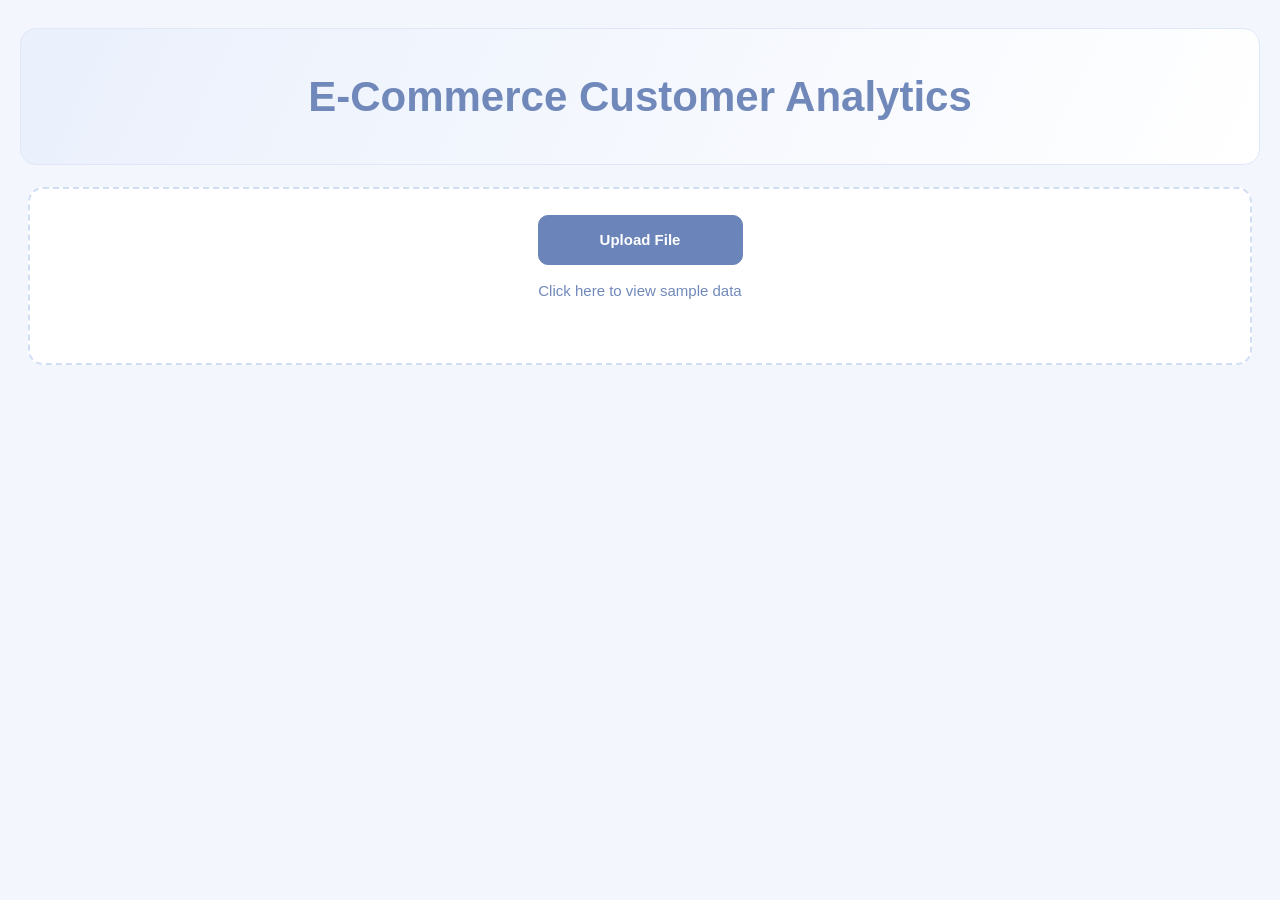
<file: frontend/templates/dashboard.html>
<!DOCTYPE html>
<html lang="en">
<head>
<meta charset="UTF-8">
<meta name="viewport" content="width=device-width, initial-scale=1.0">
<title>E-Commerce Customer Analytics</title>

<style>
:root {
  --ink: #263650;
  --muted: #71809a;
  --paper: #f3f6fc;
  --panel: #ffffff;
  --line: #dce5f4;
  --accent: #6b84ba;
  --accent-dark: #5873ab;
  --seg1: #7c91c9;
  --seg2: #7bb8a9;
  --seg3: #e5c47d;
  --seg4: #d99b83;
  --seg5: #a8b4c8;
  --seg6: #9a9fcf;
}

* {
  box-sizing: border-box;
}

html, body {
  margin: 0;
  min-height: 100%;
}

body {
  background: var(--paper);
  color: var(--ink);
  font: 15px/1.55 "Segoe UI", Arial, sans-serif;
}

/* Centered dashboard heading */
header {
  margin: 28px 20px 22px;
  padding: 35px 20px;
  text-align: center;
  background: linear-gradient(115deg, #eaf0fc, #ffffff);
  border: 1px solid #e0e8f7;
  border-radius: 16px;
}

header h1 {
  margin: 0;
  color: #7189ba;
  font-size: clamp(25px, 3.4vw, 42px);
  font-weight: 750;
}

main {
  padding: 0 28px 42px;
  display: grid;
  gap: 20px;
  max-width: 1800px;
  margin: auto;
}

/* Buttons */
button, .btn {
  font: inherit;
  border: 1px solid var(--line);
  background: #ffffff;
  color: var(--ink);
  padding: 11px 17px;
  border-radius: 10px;
  cursor: pointer;
  transition: 0.18s ease;
}

button:hover, .btn:hover {
  border-color: #9db0d8;
  transform: translateY(-1px);
}

button.primary, .btn.primary {
  background: var(--accent);
  border-color: var(--accent);
  color: #ffffff;
  font-weight: 600;
}

button.primary:hover, .btn.primary:hover {
  background: var(--accent-dark);
}

/* Upload area */
.drop {
  border: 2px dashed #d1def3;
  background: #ffffff;
  border-radius: 15px;
  padding: 26px 24px;
  display: flex;
  flex-direction: column;
  align-items: center;
  justify-content: center;
  gap: 14px;
  text-align: center;
  min-height: 170px;
}

.drop.over {
  border-color: var(--accent);
  background: #edf2fc;
}

/* Center both upload buttons */
.upload-actions {
  display: flex;
  flex-wrap: wrap;
  align-items: center;
  justify-content: center;
  gap: 12px;
  width: 100%;
}

.upload-actions .btn {
  display: inline-flex;
  align-items: center;
  justify-content: center;
  min-height: 50px;
  min-width: 205px;
}

.file-label input {
  display: none;
}

.sample-link {
  color: #7189ba;
  text-decoration: none;
  font-weight: 500;
}

.sample-link:hover {
  text-decoration: underline;
  color: var(--accent-dark);
}

.msg {
  color: #bd5b2c;
  min-height: 1.4em;
  margin: 0;
}

.sample-data {
  width: 100%;
  max-width: 760px;
  text-align: left;
  margin-top: 5px;
}

.sample-data h3 {
  margin: 0 0 8px;
  font-size: 18px;
}

[hidden] {
  display: none !important;
}

/* Statistics cards */
.stats {
  display: grid;
  grid-template-columns: repeat(4, minmax(0, 1fr));
  gap: 16px;
}

.stat {
  background: var(--panel);
  border: 1px solid var(--line);
  border-radius: 14px;
  padding: 22px;
  box-shadow: 0 3px 12px rgba(47, 70, 110, 0.025);
  min-width: 0;
}

.stat b {
  display: block;
  color: #7189ba;
  font-size: clamp(21px, 2vw, 30px);
  line-height: 1.25;
  margin-bottom: 7px;
  overflow-wrap: anywhere;
}

.stat span {
  color: var(--muted);
  font-size: 14px;
}

/* Dashboard tabs */
nav.tabs {
  display: flex;
  gap: 10px;
  border-bottom: 1px solid #d9e2f2;
  margin-top: -7px;
}

nav.tabs button {
  border: 0;
  border-bottom: 3px solid transparent;
  border-radius: 0;
  background: transparent;
  padding: 12px 18px;
  color: var(--muted);
}

nav.tabs button[aria-selected="true"] {
  color: #526fa8;
  border-bottom-color: #7e97c8;
  font-weight: 650;
}

/* Main dashboard panels */
.grid2 {
  display: grid;
  grid-template-columns: minmax(280px, 0.9fr) minmax(0, 1.6fr);
  gap: 22px;
}

.panel {
  background: var(--panel);
  border: 1px solid var(--line);
  border-radius: 15px;
  padding: 22px;
  min-width: 0;
  box-shadow: 0 3px 12px rgba(47, 70, 110, 0.025);
}

.panel h2 {
  font-size: 23px;
  margin: 0 0 7px;
}

.muted {
  color: var(--muted);
}

/* Segment bars */
.seg-row {
  display: grid;
  grid-template-columns: 145px minmax(50px, 1fr) 58px;
  gap: 10px;
  align-items: center;
  margin: 16px 0;
  cursor: pointer;
  font-size: 14px;
}

.seg-row .track {
  background: #f0f3f9;
  height: 16px;
  border-radius: 5px;
  overflow: hidden;
}

.seg-row .fill {
  height: 100%;
  border-radius: 5px;
}

.seg-row span:last-child {
  text-align: right;
  color: var(--muted);
}

.seg-row.active {
  font-weight: 700;
}

/* Search and table */
.toolbar {
  display: flex;
  flex-wrap: wrap;
  gap: 10px;
  align-items: center;
  margin-bottom: 14px;
}

input[type="search"],
input[type="text"] {
  padding: 11px 13px;
  border: 1px solid var(--line);
  border-radius: 10px;
  background: #ffffff;
  color: var(--ink);
  min-width: 0;
}

input[type="search"] {
  flex: 1;
  min-width: 175px;
}

.scroll {
  overflow: auto;
  max-height: 480px;
  border-radius: 8px;
}

table {
  border-collapse: collapse;
  width: 100%;
  font-size: 14px;
}

th, td {
  padding: 11px 12px;
  text-align: left;
  border-bottom: 1px solid #e6ecf6;
  white-space: nowrap;
}

th {
  position: sticky;
  top: 0;
  background: #f6f8fd;
  cursor: pointer;
  color: #637b9f;
  font-weight: 650;
  z-index: 1;
}

td.n, th.n {
  text-align: right;
  font-variant-numeric: tabular-nums;
}

.pill {
  display: inline-block;
  padding: 3px 10px;
  border-radius: 99px;
  font-size: 12px;
  color: #ffffff;
}

.empty {
  color: var(--muted);
  padding: 24px 0;
  text-align: center;
}

/* Responsive layout */
@media (max-width: 1000px) {
  .stats {
    grid-template-columns: repeat(2, minmax(0, 1fr));
  }

  .grid2 {
    grid-template-columns: 1fr;
  }
}

@media (max-width: 560px) {
  main {
    padding: 0 12px 28px;
  }

  header {
    margin: 12px 12px 16px;
    padding: 25px 12px;
  }

  .stats {
    grid-template-columns: 1fr 1fr;
    gap: 9px;
  }

  .stat {
    padding: 15px;
  }

  .panel {
    padding: 14px;
  }

  .seg-row {
    grid-template-columns: 110px minmax(40px, 1fr) 42px;
    gap: 7px;
  }

  .upload-actions .btn {
    width: 100%;
    max-width: 320px;
  }
}
</style>
</head>

<body>

<header>
  <h1>E-Commerce Customer Analytics</h1>
</header>

<main>

  <!-- Upload section -->
  <section class="drop" id="drop">

    <div class="upload-actions">

      <label class="btn primary file-label">
        Upload File
        <input id="rfmFile" type="file" accept=".csv,text/csv">
      </label>

    </div>

    <a href="#" class="sample-link" id="viewSample">
      Click here to view sample data
    </a>

    <p class="msg" id="msg" role="status" aria-live="polite"></p>

    <!-- Sample data -->
    <div class="sample-data" id="sampleData" hidden>

      <h3>Sample Customer Data</h3>

      <p class="muted">
        Use these column names when preparing your customer CSV file.
      </p>
  </section>

  <!-- Dashboard -->
  <div id="app" hidden>

    <section class="stats" id="stats"></section>

    <nav class="tabs" role="tablist" aria-label="Dashboard sections">
      <button role="tab" aria-selected="true" data-tab="seg">
        Customer Segments
      </button>
    </nav>

    <!-- Customer segments -->
    <section id="tab-seg" class="grid2">

      <div class="panel">
        <h2>Customers by Segment</h2>

        <p class="muted">
          Select a segment to filter the customer table.
        </p>

        <div id="segBars"></div>
      </div>

      <div class="panel">

        <div class="toolbar">
          <input
            type="search"
            id="q"
            placeholder="Search customer ID"
            aria-label="Search customer ID"
          >

          <button id="clearSeg">Show All Segments</button>

          <button id="export">Download Filtered CSV</button>
        </div>

        <div class="scroll">
          <table id="tbl"></table>
        </div>

      </div>
    </section>

    <!-- Recommendations -->
    <section id="tab-rec" class="panel" hidden>

      <h2>Recommendations for a Customer</h2>

      <p class="muted">
        Load a recommendations CSV, then enter a customer ID.
      </p>

      <div class="toolbar">
        <input
          type="text"
          id="cust"
          placeholder="Customer ID, e.g. 17850"
          aria-label="Customer ID"
        >

        <button class="primary" id="lookup">
          Show Recommendations
        </button>
      </div>

      <div id="recOut"></div>

    </section>

  </div>
</main>

<script>
(function () {
  "use strict";

  const COLORS = {
    "Champions": "--seg1",
    "Loyal customers": "--seg2",
    "Recent customers": "--seg6",
    "Needs attention": "--seg3",
    "At risk": "--seg4",
    "Lost": "--seg5"
  };

  const state = {
    rfm: [],
    rec: [],
    seg: null,
    sort: { k: "Monetary", d: -1 }
  };

  const $ = id => document.getElementById(id);

  const css = v =>
    getComputedStyle(document.documentElement)
      .getPropertyValue(v).trim();

  const segColor = s => css(COLORS[s] || "--seg5");

  const fmt = n =>
    Number(n || 0).toLocaleString(undefined, {
      maximumFractionDigits: 1
    });

  const norm = v =>
    String(v ?? "").trim().replace(/\.0+$/, "");

  const esc = v =>
    String(v ?? "").replace(/[&<>"]/g, c => ({
      "&": "&amp;",
      "<": "&lt;",
      ">": "&gt;",
      '"': "&quot;"
    }[c]));

  /* Read CSV files */
  function parseCSV(text) {
    const rows = [];
    let row = [], cur = "", quoted = false;

    text = String(text).replace(/^\uFEFF/, "");

    for (let i = 0; i < text.length; i++) {
      const c = text[i];

      if (quoted) {
        if (c === '"' && text[i + 1] === '"') {
          cur += '"';
          i++;
        } else if (c === '"') {
          quoted = false;
        } else {
          cur += c;
        }
      } else if (c === '"') {
        quoted = true;
      } else if (c === ",") {
        row.push(cur);
        cur = "";
      } else if (c === "\n" || c === "\r") {
        if (c === "\r" && text[i + 1] === "\n") i++;

        row.push(cur);

        if (row.some(v => v.trim() !== "")) {
          rows.push(row);
        }

        row = [];
        cur = "";
      } else {
        cur += c;
      }
    }

    if (cur !== "" || row.length) {
      row.push(cur);

      if (row.some(v => v.trim() !== "")) {
        rows.push(row);
      }
    }

    if (!rows.length) return [];

    const head = rows.shift().map(h => h.trim());

    return rows.map(r => {
      const obj = {};

      head.forEach((h, j) => {
        obj[h] = (r[j] || "").trim();
      });

      return obj;
    });
  }

  /* Calculate customer RFM scores */
  function quintile(values, v, reverse) {
    const sorted = values
      .filter(Number.isFinite)
      .slice()
      .sort((a, b) => a - b);

    if (!sorted.length) return 1;

    const rank =
      sorted.filter(x => x <= v).length / sorted.length;

    const score = Math.min(
      5,
      Math.max(1, Math.ceil(rank * 5))
    );

    return reverse ? 6 - score : score;
  }

  function prepareRFM(rows) {
    const need = [
      "CustomerID",
      "Recency",
      "Frequency",
      "Monetary"
    ];

    if (
      !rows.length ||
      need.some(k => !(k in rows[0]))
    ) {
      throw new Error(
        "Customer CSV must include these columns: " +
        need.join(", ") + "."
      );
    }

    rows.forEach(r => {
      r.Recency = Number(r.Recency);
      r.Frequency = Number(r.Frequency);
      r.Monetary = Number(r.Monetary);

      if (
        !Number.isFinite(r.Recency) ||
        !Number.isFinite(r.Frequency) ||
        !Number.isFinite(r.Monetary)
      ) {
        throw new Error(
          "Recency, Frequency, and Monetary must contain numbers."
        );
      }
    });

    const R = rows.map(r => r.Recency);
    const F = rows.map(r => r.Frequency);
    const M = rows.map(r => r.Monetary);

    rows.forEach(r => {
      r.R = quintile(R, r.Recency, true);
      r.F = quintile(F, r.Frequency, false);
      r.M = quintile(M, r.Monetary, false);

      if (!r.Segment || /^(unassigned|unknown|none|nan)$/i.test(r.Segment)) {
        if (r.R >= 4 && r.F >= 4) {
          r.Segment = "Champions";
        } else if (r.F >= 4) {
          r.Segment = "Loyal customers";
        } else if (r.R >= 4) {
          r.Segment = "Recent customers";
        } else if (r.R <= 2 && r.F >= 3) {
          r.Segment = "At risk";
        } else {
          r.Segment = "Needs attention";
        }
      }

      if (r.Segment === "Lost") {
        r.Segment = "Needs attention";
      }
    });

    return rows;
  }

  function say(message) {
    $("msg").textContent = message || "";
  }

  /* Display statistics and segment bars */
  function render() {
    $("app").hidden = false;

    const rows = state.rfm;

    const total = rows.reduce(
      (a, r) => a + r.Monetary,
      0
    );

    const counts = {};

    rows.forEach(r => {
      counts[r.Segment] =
        (counts[r.Segment] || 0) + 1;
    });

    const top = Object.keys(counts)
      .sort((a, b) => counts[b] - counts[a])[0] || "—";

    $("stats").innerHTML = [
      ["Customers", fmt(rows.length)],
      ["Total Revenue", fmt(total)],
      ["Average Spend", fmt(rows.length ? total / rows.length : 0)],
      ["Largest Segment", top]
    ].map(s =>
      '<div class="stat">' +
      '<b>' + esc(s[1]) + '</b>' +
      '<span>' + s[0] + '</span>' +
      '</div>'
    ).join("");

    const max = Math.max(1, ...Object.values(counts));

    $("segBars").innerHTML = Object.keys(counts)
      .sort((a, b) => counts[b] - counts[a])
      .map(s =>
        '<div class="seg-row' +
        (state.seg === s ? ' active' : '') +
        '" data-seg="' + esc(s) +
        '" tabindex="0" role="button">' +

        '<span>' + esc(s) + '</span>' +

        '<span class="track">' +
        '<span class="fill" style="display:block;width:' +
        (counts[s] / max * 100) +
        '%;background:' + segColor(s) +
        '"></span></span>' +

        '<span>' + fmt(counts[s]) + '</span>' +
        '</div>'
      ).join("");

    renderTable();
  }

  /* Filter customers */
  function filtered() {
    const q = $("q").value.trim().toLowerCase();

    return state.rfm.filter(r =>
      (!state.seg || r.Segment === state.seg) &&
      (!q || String(r.CustomerID).toLowerCase().includes(q))
    );
  }

  /* Display customer table */
  function renderTable() {
    const cols = [
      ["CustomerID", false],
      ["Recency", true],
      ["Frequency", true],
      ["Monetary", true],
      ["Segment", false]
    ];

    const rows = filtered().sort((a, b) => {
      const k = state.sort.k;
      const x = a[k], y = b[k];

      return (x > y ? 1 : x < y ? -1 : 0) *
        state.sort.d;
    });

    if (!rows.length) {
      $("tbl").innerHTML =
        '<tbody><tr><td class="empty">' +
        'No customers match these filters.' +
        '</td></tr></tbody>';
      return;
    }

    $("tbl").innerHTML =
      "<thead><tr>" +
      cols.map(c =>
        '<th class="' + (c[1] ? "n" : "") +
        '" data-k="' + c[0] + '">' +
        c[0] +
        (state.sort.k === c[0]
          ? (state.sort.d > 0 ? " ▲" : " ▼")
          : "") +
        "</th>"
      ).join("") +
      "</tr></thead><tbody>" +

      rows.slice(0, 1000).map(r =>
        '<tr>' +
        '<td>' + esc(r.CustomerID) + '</td>' +
        '<td class="n">' + fmt(r.Recency) + '</td>' +
        '<td class="n">' + fmt(r.Frequency) + '</td>' +
        '<td class="n">' + fmt(r.Monetary) + '</td>' +
        '<td><span class="pill" style="background:' +
        segColor(r.Segment) + '">' +
        esc(r.Segment) + '</span></td>' +
        '</tr>'
      ).join("") +
      "</tbody>";
  }

  /* Recommendations table */
  function showRecs() {
    const out = $("recOut");
    const id = norm($("cust").value);

    if (!state.rec.length) {
      out.innerHTML =
        '<div class="empty">' +
        'Recommendations file is not loaded yet. ' +
        'Select the recommendations CSV above.' +
        '</div>';
      return;
    }

    const ids = [
      ...new Set(state.rec.map(r => norm(r.CustomerID)))
    ].slice(0, 6);

    if (!id) {
      out.innerHTML =
        '<div class="empty">Enter a customer ID. Example IDs: ' +
        ids.map(esc).join(", ") + '</div>';
      return;
    }

    const list = state.rec
      .filter(r => norm(r.CustomerID) === id)
      .sort((a, b) => (+b.Score) - (+a.Score));

    if (!list.length) {
      out.innerHTML =
        '<div class="empty">No recommendations found for customer ' +
        esc(id) + '. Try: ' + ids.map(esc).join(", ") +
        '</div>';
      return;
    }

    out.innerHTML =
      '<div class="scroll"><table>' +
      '<thead><tr><th>StockCode</th>' +
      '<th>Description</th><th class="n">Score</th></tr></thead>' +
      '<tbody>' +

      list.map(r =>
        '<tr><td>' + esc(r.StockCode) + '</td>' +
        '<td>' + esc(r.Description) + '</td>' +
        '<td class="n">' +
        (Number(r.Score) || 0).toFixed(3) +
        '</td></tr>'
      ).join("") +

      '</tbody></table></div>';
  }

  /* Read uploaded files */
  function readFile(file, callback) {
    const reader = new FileReader();

    reader.onload = () => callback(reader.result);

    reader.onerror = () =>
      say("Could not read this file. Please try again.");

    reader.readAsText(file);
  }

  function loadRFM(file) {
    readFile(file, text => {
      try {
        state.rfm = prepareRFM(parseCSV(text));
        state.seg = null;

        say("Customer data loaded successfully.");
        render();
      } catch (e) {
        say(e.message);
      }
    });
  }

  function loadRec(file) {
    readFile(file, text => {
      try {
        const rows = parseCSV(text);

        const need = [
          "CustomerID",
          "StockCode",
          "Description",
          "Score"
        ];

        if (
          !rows.length ||
          need.some(k => !(k in rows[0]))
        ) {
          throw new Error(
            "Recommendations CSV must include these columns: " +
            need.join(", ") + "."
          );
        }

        state.rec = rows;

        if (!$("cust").value) {
          $("cust").value = norm(rows[0].CustomerID);
        }

        say("Recommendations data loaded successfully.");
        showRecs();

      } catch (e) {
        say(e.message);
      }
    });
  }

  /* File selection */
  $("rfmFile").addEventListener("change", e => {
    if (e.target.files[0]) {
      loadRFM(e.target.files[0]);
    }
  });

  $("recFile").addEventListener("change", e => {
    if (e.target.files[0]) {
      loadRec(e.target.files[0]);
    }
  });

  /* Show or hide sample data */
  $("viewSample").addEventListener("click", e => {
    e.preventDefault();

    $("sampleData").hidden = !$("sampleData").hidden;

    $("viewSample").textContent =
      $("sampleData").hidden
        ? "Click here to view sample data"
        : "Hide sample data";
  });

  /* Drag-and-drop CSV support */
  const drop = $("drop");

  ["dragover", "dragenter"].forEach(ev => {
    drop.addEventListener(ev, e => {
      e.preventDefault();
      drop.classList.add("over");
    });
  });

  ["dragleave", "drop"].forEach(ev => {
    drop.addEventListener(ev, e => {
      e.preventDefault();
      drop.classList.remove("over");
    });
  });

  drop.addEventListener("drop", e => {
    Array.from(e.dataTransfer.files).forEach(f => {
      if (/recommend|rec/i.test(f.name)) {
        loadRec(f);
      } else {
        loadRFM(f);
      }
    });
  });

  /* Segment filtering */
  $("segBars").addEventListener("click", e => {
    const r = e.target.closest("[data-seg]");

    if (r) {
      state.seg =
        state.seg === r.dataset.seg ? null : r.dataset.seg;

      render();
    }
  });

  $("segBars").addEventListener("keydown", e => {
    if (
      (e.key === "Enter" || e.key === " ") &&
      e.target.matches("[data-seg]")
    ) {
      e.preventDefault();
      e.target.click();
    }
  });

  $("clearSeg").addEventListener("click", () => {
    state.seg = null;
    render();
  });

  $("q").addEventListener("input", renderTable);

  /* Sort table by clicking column headings */
  $("tbl").addEventListener("click", e => {
    const th = e.target.closest("th");

    if (!th) return;

    const k = th.dataset.k;

    state.sort = state.sort.k === k
      ? { k, d: -state.sort.d }
      : { k, d: -1 };

    renderTable();
  });

  /* Download filtered customer data */
  $("export").addEventListener("click", () => {
    const rows = filtered();

    const csv = [
      ["CustomerID", "Recency", "Frequency", "Monetary", "Segment"],
      ...rows.map(r => [
        r.CustomerID,
        r.Recency,
        r.Frequency,
        r.Monetary,
        r.Segment
      ])
    ].map(row =>
      row.map(v =>
        '"' + String(v ?? "").replace(/"/g, '""') + '"'
      ).join(",")
    ).join("\r\n");

    const a = document.createElement("a");

    const url = URL.createObjectURL(
      new Blob([csv], {
        type: "text/csv;charset=utf-8;"
      })
    );

    a.href = url;
    a.download = "customers_filtered.csv";
    a.click();

    setTimeout(() => URL.revokeObjectURL(url), 1000);
  });

  /* Switch dashboard tabs */
  document.querySelectorAll("[data-tab]").forEach(b => {
    b.addEventListener("click", () => {
      document.querySelectorAll("[data-tab]").forEach(x => {
        x.setAttribute(
          "aria-selected",
          String(x === b)
        );
      });

      $("tab-seg").hidden = b.dataset.tab !== "seg";
      $("tab-rec").hidden = b.dataset.tab !== "rec";
    });
  });

  $("lookup").addEventListener("click", showRecs);

  $("cust").addEventListener("keydown", e => {
    if (e.key === "Enter") showRecs();
  });

  /* Optional Flask server integration */
  if (
    location.protocol.startsWith("http") &&
    location.hostname === "127.0.0.1"
  ) {
    fetch("/results/rfm.csv")
      .then(r => {
        if (!r.ok) throw Error();
        return r.text();
      })
      .then(text => {
        state.rfm = prepareRFM(parseCSV(text));
        render();

        say("Customer data loaded successfully.");

        return fetch("/results/recommendations.csv");
      })
      .then(r => {
        if (!r.ok) throw Error();
        return r.text();
      })
      .then(text => {
        const rows = parseCSV(text);

        if (
          rows.length &&
          ["CustomerID", "StockCode", "Description", "Score"]
            .every(k => k in rows[0])
        ) {
          state.rec = rows;

          if (!$("cust").value) {
            $("cust").value = norm(rows[0].CustomerID);
          }

          say("Customer and recommendations data loaded successfully.");
        }
      })
      .catch(() => {
        /* Manual CSV upload remains available if server files are absent. */
      });
  }

})();
</script>

</body>
</html>
</file>
